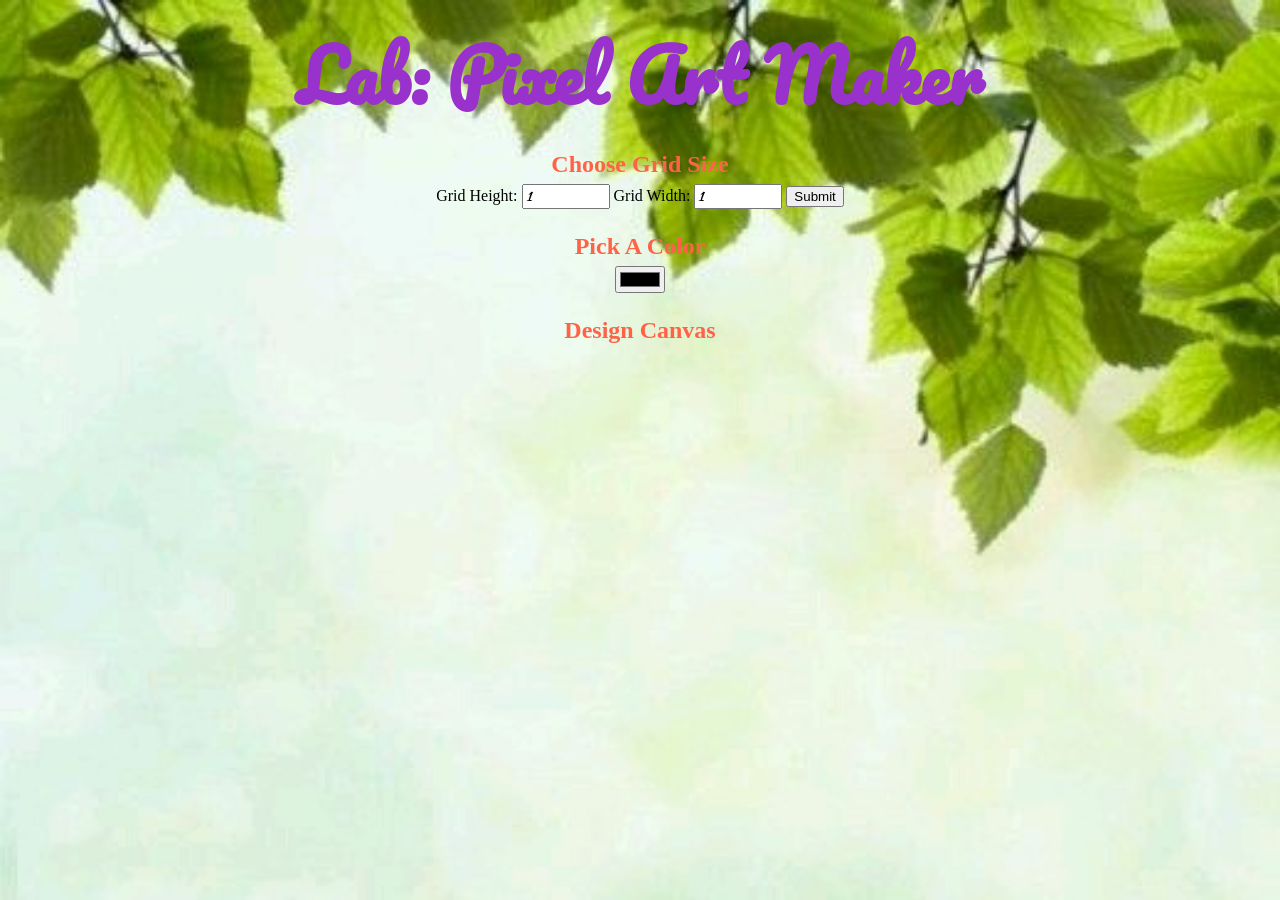
<file: index.html>
<!DOCTYPE html>
<html>
<head>
    <title>Pixel Art Maker!</title>
    <link href="https://fonts.googleapis.com/css?family=Kaushan+Script|Pacifico|Permanent+Marker" rel="stylesheet">
    <link rel="stylesheet" href="https://fonts.googleapis.com/css?family=Monoton">
    <link rel="stylesheet" href="styles.css">
</head>
<body>
    <h1>Lab: Pixel Art Maker</h1>

    <h2>Choose Grid Size</h2>
    <form id="sizePicker">
        Grid Height:
        <input type="number" id="inputHeight" name="height" min="1" value="1">
        Grid Width:
        <input type="number" id="inputWeight" name="width" min="1" value="1">
        <input type="submit">
    </form>

    <h2>Pick A Color</h2>
    <input type="color" id="colorPicker">

    <h2>Design Canvas</h2>
    <table id="pixelCanvas"></table>
    <script src="https://ajax.googleapis.com/ajax/libs/jquery/3.3.1/jquery.min.js">
    </script>
    <script src="designs.js"></script>
</body>
</html>
</file>
<file: styles.css>
body {
    text-align: center;
    background-color: darkkhaki;
    background-image: url("e6df67f4ca516a6510fab29f970c8760.jpg");
    background-size: cover;
}

h1 {
    font-family: 'Pacifico', cursive;
    font-size: 70px;
    margin: 0.2em;
   color: darkorchid; 
}

h2 {
    font-family: 'Permanent Marker', cursive;
    margin: 1em 0 0.25em;
    color: tomato;
}

h2:first-of-type {
    margin-top: 0.5em;
}

table,
tr,
td {
    border: 1px solid black;
}

table {
    border-collapse: collapse;
    margin: 0 auto;
}

tr {
    height: 20px;
    
}

td {
    width: 20px;
}

input[type=number] {
    width: 6em;
    font-family: 'Kaushan Script', cursive;
}
</file>
